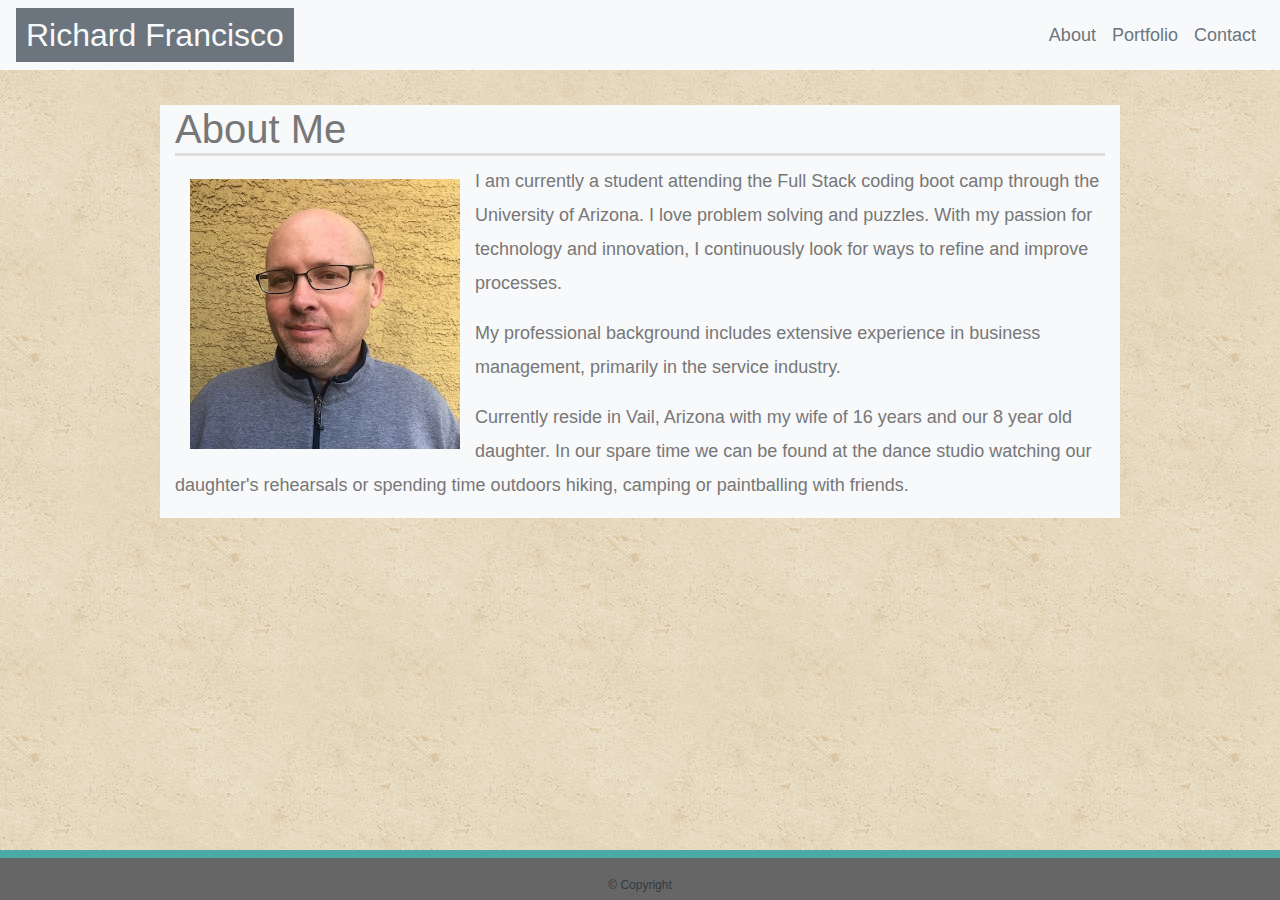
<file: index.html>
<!DOCTYPE html>
<html lang="en">
<head>
    <title>Bootstrap</title>
    <link rel="stylesheet" href="https://stackpath.bootstrapcdn.com/bootstrap/4.4.1/css/bootstrap.min.css" 
    integrity="sha384-Vkoo8x4CGsO3+Hhxv8T/Q5PaXtkKtu6ug5TOeNV6gBiFeWPGFN9MuhOf23Q9Ifjh" crossorigin="anonymous">
    <meta charset="UTF-8">
    <meta name="viewport" content="width=device-width, initial-scale=1.0">
    <meta http-equiv="X-UA-Compatible" content="ie=edge">
    <link rel="stylesheet" href="assets/css/style.css">
</head>
<body>
 
  <nav class="navbar navbar-expand-lg navbar-light bg-light">
    <a class="navbar-brand text-light bg-secondary" href="#">Richard Francisco</a>
    <button class="navbar-toggler" type="button" data-toggle="collapse" data-target="#navbarSupportedContent" aria-controls="navbarSupportedContent" aria-expanded="false" aria-label="Toggle navigation">
      <span class="navbar-toggler-icon"></span>
    </button>
  
    <div class="collapse navbar-collapse" id="navbarSupportedContent">
      <ul class="navbar-nav ml-auto">
        
        <li class="nav-item">
          <a class="nav-link text-secondary" href="index.html">About</a>
        </li>
        <li class="nav-item">
          <a class="nav-link text-secondary" href="portfolio.html">Portfolio</a>
        </li>
        <li class="nav-item">
          <a class="nav-link text-secondary" href="contact.html">Contact</a>
        </li>
      </ul>
    
    </div>
  </nav>

           <div class="container bg-light">
            
            <h1>About Me</h1>
            <div class="row">
                <div class="col-md-12 main-section">
                
                  <img src="assets/images/Bio_image.jpeg" height="300" width="300" class="rounded float-left" alt="Bio_image">
               
                  <p class="paragraph">
                    I am currently a student attending the Full Stack coding boot camp through the University of Arizona. I love problem solving 
                    and puzzles. With my passion for technology and innovation, I continuously look for ways to refine and improve
                    processes.
                  </p>
                  <p>My professional background includes extensive experience in business management, primarily in the service industry.</p>
                  <p class="paragraph">
                    Currently reside in Vail, Arizona with my wife of 16 years and our 8 year old daughter. In our spare time we can 
                    be found at the dance studio watching our daughter's rehearsals or spending time outdoors hiking, camping or paintballing
                    with friends.
                  </p>
                </div>
   
                    </div>
  
</div>


<footer class="footer">
  <div class="container">
    <span class="text-dark">&#169; Copyright</span>
  </div>
</footer>
</body>
</html>
</file>
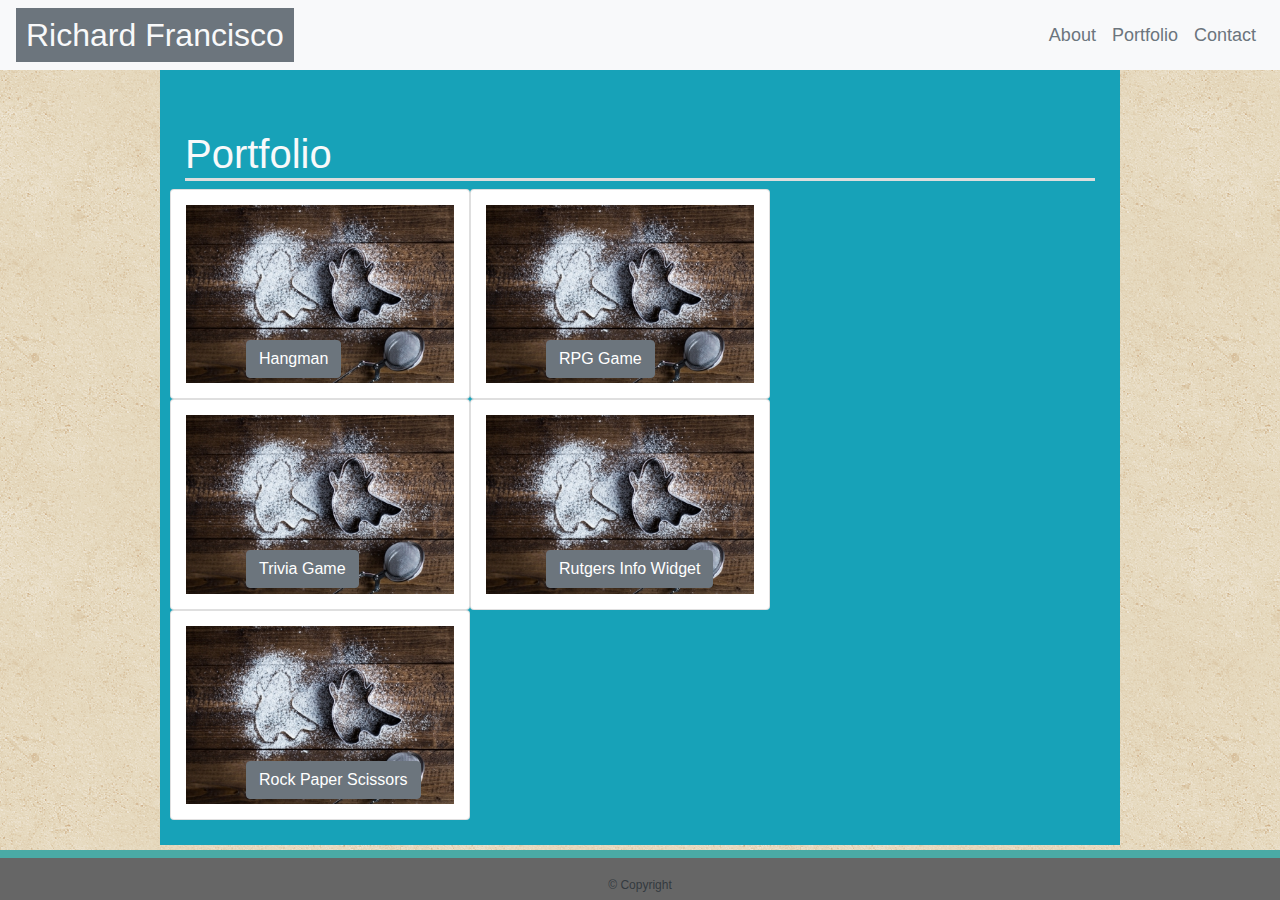
<file: portfolio.html>
<!DOCTYPE html>
<html lang="en">
<head>
    <title>Bootstrap</title>
    <link rel="stylesheet" href="https://stackpath.bootstrapcdn.com/bootstrap/4.4.1/css/bootstrap.min.css" 
    integrity="sha384-Vkoo8x4CGsO3+Hhxv8T/Q5PaXtkKtu6ug5TOeNV6gBiFeWPGFN9MuhOf23Q9Ifjh" crossorigin="anonymous">
    <meta charset="UTF-8">
    <meta name="viewport" content="width=device-width, initial-scale=1.0">
    <meta http-equiv="X-UA-Compatible" content="ie=edge">
    <link rel="stylesheet" href="assets/css/style.css">
</head>
<body>
 
  <nav class="navbar navbar-expand-lg navbar-light bg-light">
    <a class="navbar-brand bg-secondary text-light" href="index.html" id="logo">Richard Francisco</a>
    <button class="navbar-toggler" type="button" data-toggle="collapse" data-target="#navbarSupportedContent" aria-controls="navbarSupportedContent" aria-expanded="false" aria-label="Toggle navigation">
      <span class="navbar-toggler-icon"></span>
    </button>
  
    <div class="collapse navbar-collapse" id="navbarSupportedContent">
      <ul class="navbar-nav ml-auto">
        
        <li class="nav-item">
          <a class="nav-link text-secondary" href="index.html">About</a>
        </li>
        <li class="nav-item">
          <a class="nav-link text-secondary" href="portfolio.html">Portfolio</a>
        </li>
        <li class="nav-item">
          <a class="nav-link text-secondary" href="contact.html">Contact</a>
        </li>
      </ul>
    
    </div>
  </nav>
           <div class="container bg-info" id="port">
           <a class="text-light"><h1>Portfolio</h1></a>
               <div class="row">
                  <div class="card" style="width:300px">
                     <img class="card-img" src="assets/images/jar1.jpg" alt="Card image">
                  <div class="card-img-overlay">
                <a href="#" class="btn btn-secondary">Hangman</a>
                  </div>
                   </div>
          
               <div class="card" style="width:300px">
                <img class="card-img" src="assets/images/jar1.jpg" alt="Card image">
             <div class="card-img-overlay">
           <a href="#" class="btn btn-secondary">RPG Game</a>
             </div>
              </div>
               </div>
           
          <div class="row">
            <div class="card" style="width:300px">
               <img class="card-img" src="assets/images/jar1.jpg" alt="Card image">
            <div class="card-img-overlay">
          <a href="#" class="btn btn-secondary">Trivia Game</a>
            </div>
             </div>
        
         <div class="card" style="width:300px">
          <img class="card-img" src="assets/images/jar1.jpg" alt="Card image">
       <div class="card-img-overlay">
     <a href="#" class="btn btn-secondary">Rutgers Info Widget</a>
       </div>
        </div>
    </div>
    <div class="row">
        <div class="card" style="width:300px">
           <img class="card-img" src="assets/images/jar1.jpg" alt="Card image">
        <div class="card-img-overlay">
      <a href="#" class="btn btn-secondary">Rock Paper Scissors</a>
        </div>
         </div>
     </div>   
</div>        
               
<footer class="footer">
  <div class="container">
    <span class="text-dark">&#169; Copyright</span>
  </div>
</footer>

</body>
</html>
</file>
<file: assets/css/style.css>
footer {
    background: #666666;
    color: #fff;
    padding: 10px;
    border-top: 8px solid #4aaaa5;
    color: #ccc;
    font-size: 12px;
    text-align: center;
    width: 100%; 
    position: fixed;
    bottom: 0px;
    height: 50px;   
   }
   body {
    font-size: 18px;
    line-height: 34px;
    font-family: Arial, Helvetica, sans-serif;
    color: #777;
    background-image: url("../images/vintage-concrete.png");
    background-repeat: fixed;
    min-height: calc(100vh - 70px);
     
     } 
     .img-thumbnail {
       padding:15px;
       margin-top: 50px; 
       margin-left: 25px;
       height: 150px;
       width:  200px;
       margin-bottom: 25px;
       margin-right: 0px;   
    }
     
    h1 {
        border-bottom: 3px solid #ddd;
        margin-top: 35px;
    }
    
    .container {
        max-width: 960px;
    }

    .thumbnail {
        width: 150px;
        height: 150px;
    }

    img {
        padding: 15px;;
    }

    #port {
        max-width: 960px;
        padding: 25px; 
       
    }
    .card-img-overlay {
        top: 130px;
        left: 55px;
    }

    .navbar-brand {
        padding: 10px;
        font-size: xx-large;      
    }
</file>
